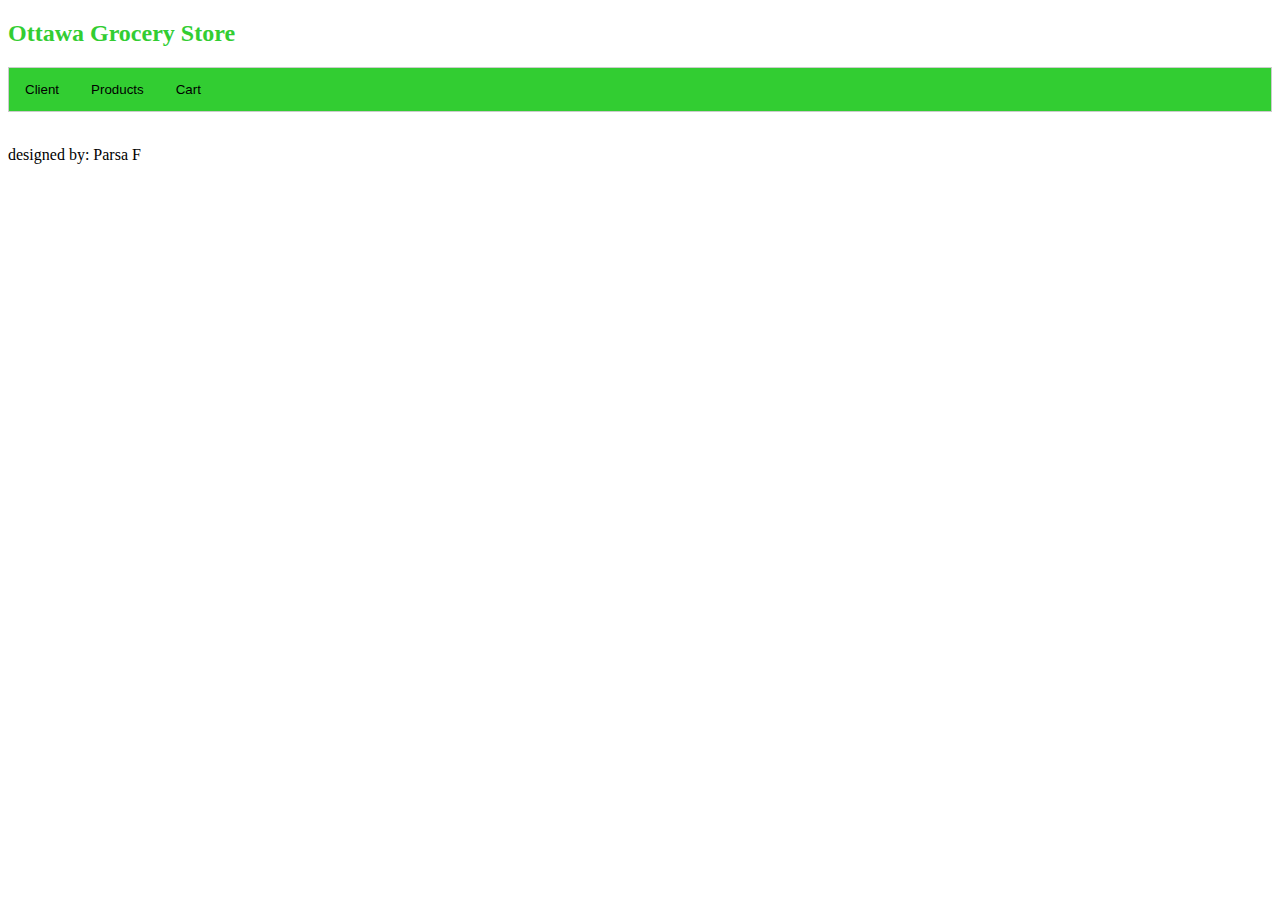
<file: SEG3125_lab2/index.html>
<!DOCTYPE html>
<html>
<head>
	<! This style sheet is taken from  https://www.w3schools.com/howto/howto_js_tabs.asp>
	<link href="styles/style.css" rel="stylesheet" type="text/css">
    <title>Ottawa Grocery Store</title>
    <h2>Ottawa Grocery Store</h2>
</head>

<body>

<!-- Tab links, each one with an onclick event associated with it -->
<div class="tab">
  <button class="tablinks" onclick="openInfo(event, 'Client')">Client</button>
  <button class="tablinks" onclick="openInfo(event, 'Products')">Products</button>
  <button class="tablinks" onclick="openInfo(event, 'Cart')">Cart</button>
</div>

<!-- Tab content -->
<div id="Client" class="tabcontent">
  <h3>Client Information</h3>
  <p>Tell us a bit about you.</p>
	Choose a Category:
	<select id="dietSelect" name="dietSelect" onchange="populateListProductChoices(this.id, 'displayProduct')">
	<option value=""></option>
	<option value="LactoseFree">LactoseFree</option>
    <option value="NutFree">NutFree</option>
    <option value="None">None</option>
	</select>
</div>

<div id="Products" class="tabcontent">
  <h3>Your targeted products</h3>
  <p>We preselected products based on your restrictions.</p>
	 Choose items to buy:
	 <div id="displayProduct"></div>
	 <button id="addCart" type="button" class="block" onclick="selectedItems()">
		Add selected items to cart.
	</button>
</div>

<div id="Cart" class="tabcontent">
  <h3>Cart</h3>
  <p>Here is your cart.</p>
  <div id="displayCart"></div>
</div>

<script src="scripts/groceries.js"></script>
<script src="scripts/main.js"></script>

<footer>
    <br>
    <p>designed by: Parsa F</p>
</footer>
</body>
</html>
</file>
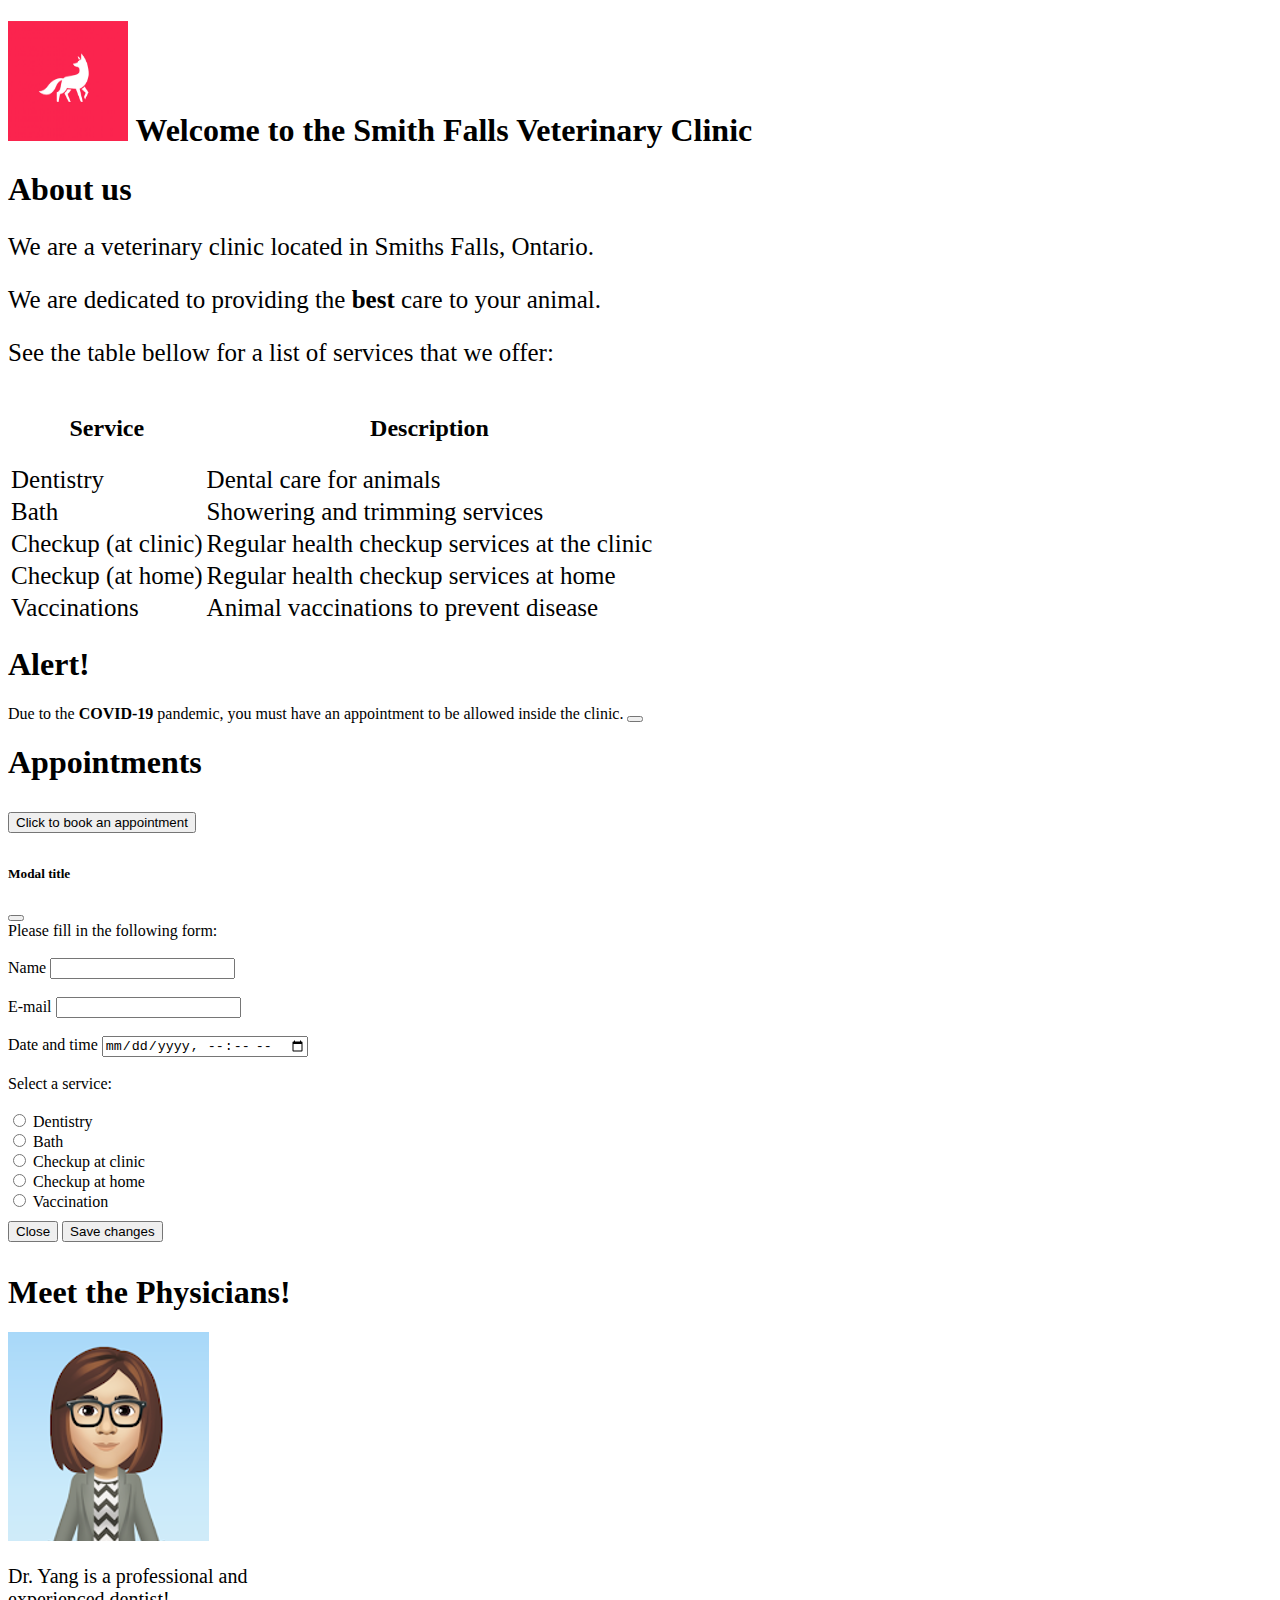
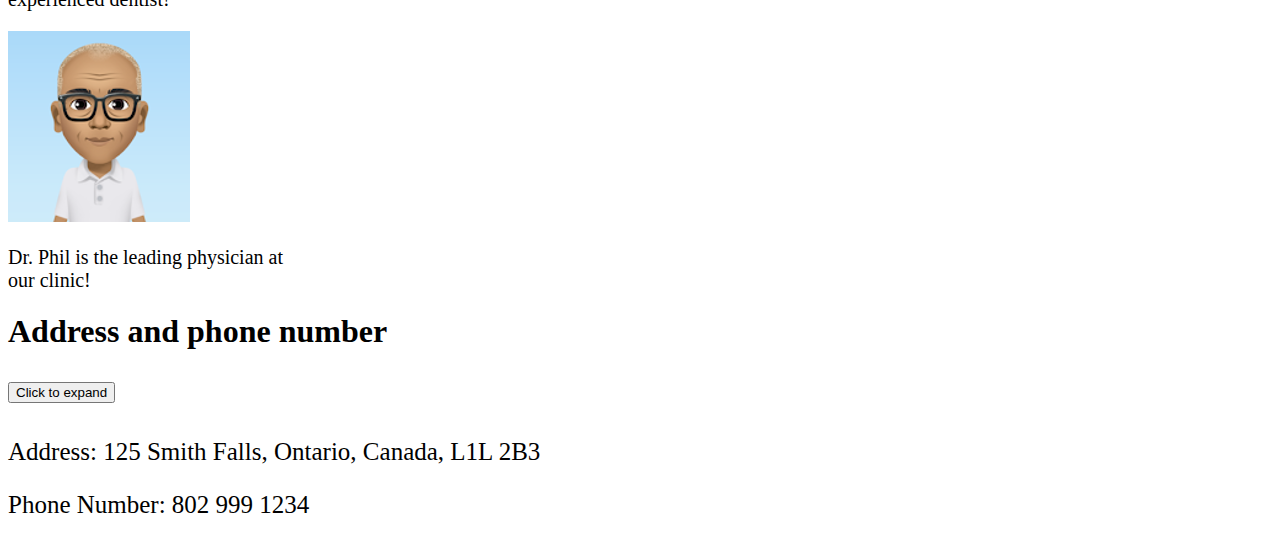
<file: SEG3125_lab4/index.html>
<!doctype html>
<!-- Here is a link to the code the documents this code is based on
https://getbootstrap.com/docs/5.0/getting-started/introduction/
This will help you get started with your code!
-->
<html lang="en">
<head>
    <!-- Required meta tags -->
    <meta charset="utf-8">
    <meta name="viewport" content="width=device-width, initial-scale=1">
    <!-- Bootstrap CSS -->
    <link href="https://cdn.jsdelivr.net/npm/bootstrap@5.0.1/dist/css/bootstrap.min.css" rel="stylesheet"
          integrity="sha384-+0n0xVW2eSR5OomGNYDnhzAbDsOXxcvSN1TPprVMTNDbiYZCxYbOOl7+AMvyTG2x" crossorigin="anonymous">
    <link href="styles/styles.css" rel="stylesheet" type="text/css">
    <title>Module 4 Lab</title>
</head>
<body>
<!--
I store all of the page information in a container,
Many websites will use what is called CSS grid layouts, where you will have a header, body, footer and both sides used for ads or other information
-->
<div class="container-lg">

    <!--
    Most websites now feature what is called a NavBar.
    The example I give is quite simple with a logo and some text, but you can use it for many navigational patterns
    https://getbootstrap.com/docs/5.0/components/navbar/
    -->

    <nav class="navbar bg-dark text-white p-3 my-3 ">
        <h1><img src="images/animal-logo.png" width="120" height="120"> Welcome to the Smith Falls Veterinary Clinic
        </h1>
    </nav>

    <div class=" p-3 my-3 border bg-light">
        <h1 class=""> About us</h1>
        <p class="p-4 my-3" style="font-size: 25px">We are a veterinary clinic located in Smiths Falls, Ontario.</p>
        <p class="p-4 my-3" style="font-size: 25px">We are dedicated to providing the <strong>best</strong> care to your
            animal.</p>
        <p class="p-4 my-3" style="font-size: 25px">See the table bellow for a list of services that we offer:</p>
    </div>
    <!--
    Tables are one of many ways to organize information easily.
    It is a good way to list of prices, or services in a business website
    https://getbootstrap.com/docs/5.0/content/tables/
    -->
    <table class="table table-info table-hover">
        <thead>
        <tr>
            <th scope="col"><h2>Service</h2></th>
            <th scope="col"><h2>Description</h2></th>
        </tr>
        </thead>
        <tbody>
        <tr>
            <td>Dentistry</td>
            <td>Dental care for animals</td>
        </tr>
        <tr>
            <td>Bath</td>
            <td>Showering and trimming services</td>
        </tr>
        <tr>
            <td>Checkup (at clinic)</td>
            <td>Regular health checkup services at the clinic</td>
        </tr>
        <tr>
            <td>Checkup (at home)</td>
            <td>Regular health checkup services at home</td>
        </tr>
        <tr>
            <td>Vaccinations</td>
            <td>Animal vaccinations to prevent disease</td>
        </tr>
        </tbody>
    </table>
    <h1>Alert!</h1>
    <!-- Alerts are an easy way to grab the users attention, this page goes into more detail
    https://getbootstrap.com/docs/5.0/components/alerts/
    -->
    <div class="alert alert-danger alert-dismissible fade show" role="alert">
        Due to the <strong>COVID-19</strong> pandemic, you must have an appointment to be allowed inside the clinic.
        <button type="button" class="btn-close" data-bs-dismiss="alert" aria-label="Close"></button>
    </div>

    <h1>Appointments</h1>

    <!-- Button trigger modal
    We use the same button code from above, but now we can trigger a modal to appear.
    The bootstrap tutorial includes many different types of modals that you can explore
    https://getbootstrap.com/docs/5.0/components/modal/
    -->
    <button type="button" class="btn btn-primary" data-bs-toggle="modal" data-bs-target="#exampleModal">
        Click to book an appointment
    </button>

    <!-- Modal -->
    <div class="modal fade" id="exampleModal" tabindex="-1" aria-labelledby="exampleModalLabel" aria-hidden="true">
        <div class="modal-dialog">
            <div class="modal-content">
                <div class="modal-header">
                    <h5 class="modal-title" id="exampleModalLabel">Modal title</h5>
                    <button type="button" class="btn-close" data-bs-dismiss="modal" aria-label="Close"></button>
                </div>
                <div class="modal-body">
                    Please fill in the following form:
                    <div><br>
                        <label for="name"> Name
                            <input class="text-input" type="text" id="name">
                        </label>
                    </div>
                    <br>
                    <div>
                        <label for="name"> E-mail
                            <input class="text-input" type="email" id="email">
                        </label>
                    </div>
                    <br>
                    <div>
                        <label for="name"> Date and time
                            <input class="text-input" type="datetime-local" id="date">
                        </label>
                    </div>
                    <br>
                    Select a service:
                    <div class="form-check"><br>
                        <input class="form-check-input" type="radio" id="dentist">
                        <label class="form-check-label" for="dentist">
                            Dentistry
                        </label>
                    </div>
                    <div class="form-check">
                        <input class="form-check-input" type="radio" id="bath">
                        <label class="form-check-label" for="bath">
                            Bath
                        </label>
                    </div>
                    <div class="form-check">
                        <input class="form-check-input" type="radio" id="clinic">
                        <label class="form-check-label" for="clinic">
                            Checkup at clinic
                        </label>
                    </div>
                    <div class="form-check">
                        <input class="form-check-input" type="radio" id="home">
                        <label class="form-check-label" for="home">
                            Checkup at home
                        </label>
                    </div>
                    <div class="form-check">
                        <input class="form-check-input" type="radio" id="vax">
                        <label class="form-check-label" for="vax">
                            Vaccination
                        </label>
                    </div>
                </div>
                <div class="modal-footer">
                    <button type="button" class="btn btn-secondary" data-bs-dismiss="modal">Close</button>
                    <button type="button" class="btn btn-primary" data-bs-dismiss="modal">Save changes</button>
                </div>
            </div>
        </div>
    </div>

    <!-- Cards are quite useful when building a website. They are a useful way to organize information.
    They can be organized using a CSS grid or other layout options.
    https://getbootstrap.com/docs/5.0/components/card/
    -->

    <h1>Meet the Physicians!</h1>
    <div class="row justify-content-around">
        <div class="card" style="width: 18rem;">
            <img src="images/Doc1.png" class="card-img-top" alt="...">
            <div class="card-body">
                <p class="card-text">Dr. Yang is a professional and experienced dentist!</p>
            </div>
        </div>
        <div class="card" style="width: 18rem;">
            <img src="images/Doc2.png" class="card-img-top" alt="...">
            <div class="card-body">
                <p class="card-text">Dr. Phil is the leading physician at our clinic!</p>
            </div>
        </div>
    </div>

    <!--
    We can also use buttons to expand some hidden options
    https://getbootstrap.com/docs/5.0/components/collapse/
    -->
    <h1>Address and phone number</h1>

    <button class="btn btn-primary" type="button" data-bs-toggle="collapse" data-bs-target="#collapseExample"
            aria-expanded="false" aria-controls="collapseExample">
        Click to expand
    </button>

    <div class="collapse" id="collapseExample">
        <div class="card card-body">
            <p class="p-4 my-3" style="font-size: 25px">
                Address:
                125 Smith Falls, Ontario, Canada, L1L 2B3
            </p>
            <p class="p-4 my-3" style="font-size: 25px">
                Phone Number: 802 999 1234
            </p>
        </div>
    </div>

    <!-- This example is using what is called an accordian, this is one of three examples
    https://getbootstrap.com/docs/5.0/components/accordion/
    -->


</div>
<!-- here we input our javascript helper -->
<script src="https://cdn.jsdelivr.net/npm/bootstrap@5.0.1/dist/js/bootstrap.bundle.min.js"
        integrity="sha384-gtEjrD/SeCtmISkJkNUaaKMoLD0//ElJ19smozuHV6z3Iehds+3Ulb9Bn9Plx0x4"
        crossorigin="anonymous"></script>
</body>
</html>
</file>
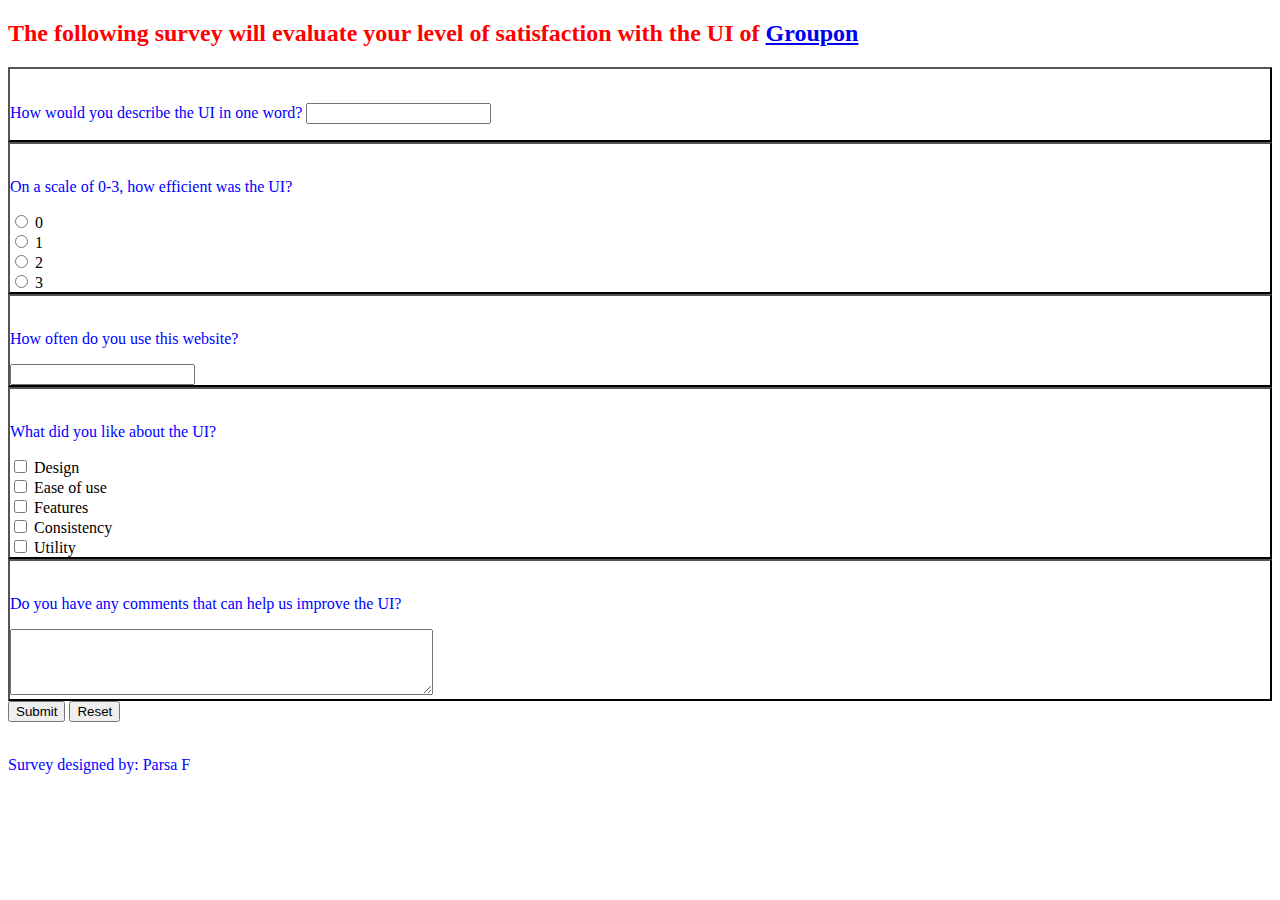
<file: SEG3125_lab1/survey.html>
<!DOCTYPE html>
<html lang="en">
<head>
    <link rel="stylesheet" href="mystyle.css">
    <meta charset="UTF-8">
    <title>UI Satisfaction Survey</title>
</head>
<h2>The following survey will evaluate your level of satisfaction with the UI of
    <a href="https://www.groupon.ca/">Groupon</a></h2>
<body>
<form method="post">
    <div>
        <p><br><label>How would you describe the UI in one word?
            <input type="text"/></label></p>
    </div>
    <div>
        <p><br>On a scale of 0-3, how efficient was the UI?</p>
        <input type="radio" id="0" name="efficiency">
        <label for="0">0</label><br>
        <input type="radio" id="1" name="efficiency">
        <label for="1">1</label><br>
        <input type="radio" id="2" name="efficiency">
        <label for="2">2</label><br>
        <input type="radio" id="3" name="efficiency">
        <label for="3">3</label><br>
    </div>
    <div>
        <p><br><label for="time">How often do you use this website?</label></p>
        <input list="times" name="time" id="time">
        <datalist id="times">
            <option value="Often">
            <option value="Sometimes">
            <option value="Rarely">
        </datalist>
    </div>
    <div>
        <p><br>What did you like about the UI?</p>
        <input type="checkbox" id="design">
        <label for="design"> Design</label><br>
        <input type="checkbox" id="ease">
        <label for="ease"> Ease of use</label><br>
        <input type="checkbox" id="features">
        <label for="features"> Features</label><br>
        <input type="checkbox" id="consistency">
        <label for="consistency"> Consistency</label><br>
        <input type="checkbox" id="utility">
        <label for="utility"> Utility</label><br>
    </div>

    <div><p><br>Do you have any comments that can help us improve the UI?</p>
        <label>
            <textarea rows="4" cols="50" name="comments"></textarea>
        </label>
        <br></div>
    <input type="submit">
    <input type="reset">
</form>
<footer>
    <br>
    <p>Survey designed by: Parsa F</p>
</footer>
</body>
</html>
</file>
<file: SEG3125_lab2/styles/style.css>
/* This style sheet is taken from  https://www.w3schools.com/howto/howto_js_tabs.asp> */

/* Style the tab */
.tab {
  overflow: hidden;
  border: 1px solid #ccc;
  background-color: limegreen;
}

/* Style the buttons that are used to open the tab content */
.tab button {
  background-color: inherit;
  float: left;
  border: none;
  outline: none;
  cursor: pointer;
  padding: 14px 16px;
  transition: 0.3s;
}

/* Change background color of buttons on hover */
.tab button:hover {
  background-color: #ddd;
}

/* Create an active/current tablink class */
.tab button.active {
  background-color: #ccc;
}

/* Style the tab content */
.tabcontent {
  display: none;
  padding: 6px 12px;
  border: 1px solid #ccc;
  border-top: none;
  background-color:lightsalmon;
}

h2 {
  font-family: verdana, serif;
    color: limegreen;
    font-size: 150%;
}
</file>
<file: SEG3125_lab4/styles/styles.css>
td{
    font-size: 25px;
}
p{
    font-size: 20px;
}
.btn{
    margin-top: 10px;
    margin-bottom: 10px;
}
</file>
<file: SEG3125_lab1/mystyle.css>
p {
    font-family: verdana;
    color: blue;
    font-size: 100%;
}
h2 {
    font-family: verdana;
    color: red;
    font-size: 150%;
}
div {
    border: 2px outset black;
}
</file>
